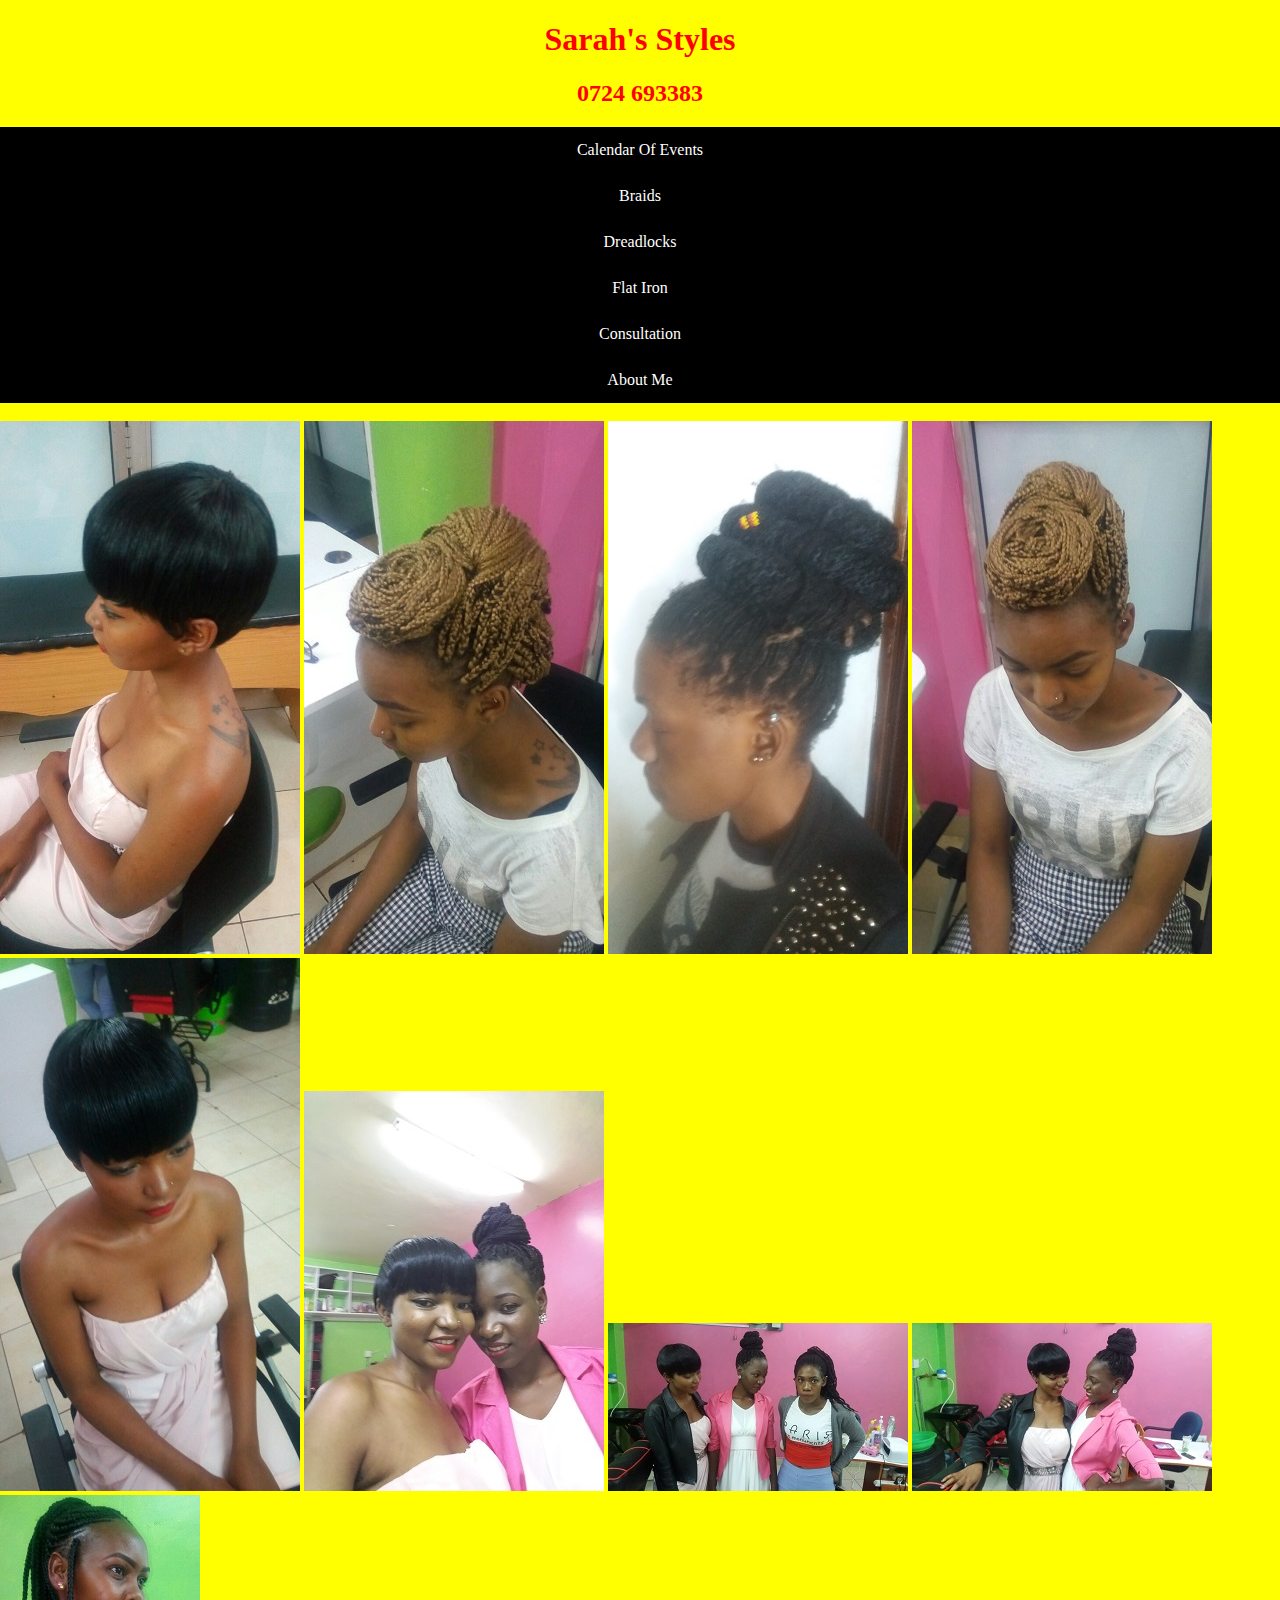
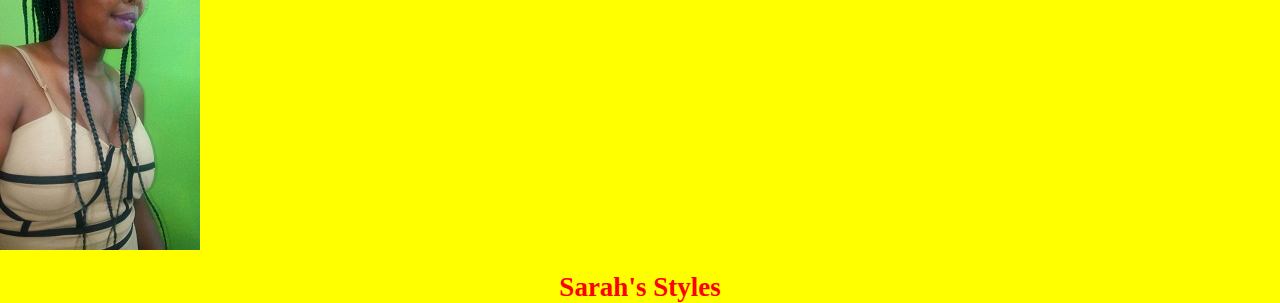
<file: index.html>
<!DOCTYPE html>
<html>
<meta name="viewport" content="width=device-width, initial-scale=1.0">
<head>
<link rel="stylesheet" type="text/css" href="css/style.css">
<title>Sarah's Styles</title>

<meta name="description=" content="Makeup By Winnie">

<style>
ul {
    list-style-type: none;
    margin: 0;
    padding: 0;
    overflow: hidden;
    background-color: Black;
}

li {
    float: center
	;
}

li a {
    display: block;
    color: white;
    text-align: center;
    padding: 14px 16px;
    text-decoration: none;
}

li a:hover {
    background-color: Black;
}
</style>

</head>

<body>

<h1>Sarah's Styles</h1>
<h2>0724 693383</h2>
<h2></h2>
<h3></h3>
<h3></h3>

<ul>
    <li><a href="calendarofevents.html">Calendar Of Events</a></li>
  <li><a class="active" href="index.html">Braids</a></li>
    <li><a href="Eyebrows.html">Dreadlocks</a></li>
  <li><a href="Skin.html">Flat Iron</a></li>
    <li><a href="Consultation.html">Consultation</a></li>
  <li><a href="aboutme.html">About Me</a></li>
</ul>

<br>


      <div class="parent">
	   <img class="half-page-image" src="images/i1.jpg">
	   <img class="half-page-image" src="images/i2.jpg">
		<img class="half-page-image" src="images/i3.jpg">
		<img class="half-page-image" src="images/i4.jpg">
	   <img class="half-page-image" src="images/i5.jpg">
		<img class="half-page-image" src="images/i6.jpg">
		<img class="half-page-image" src="images/i7.jpg">
	   <img class="half-page-image" src="images/i8.jpg">
	     <img class="half-page-image" src="images/i9.jpg">
   </div>
	 
 <br>
 
      <footer>
Sarah's Styles
	  </footer>
      

</body>
</html>
</file>
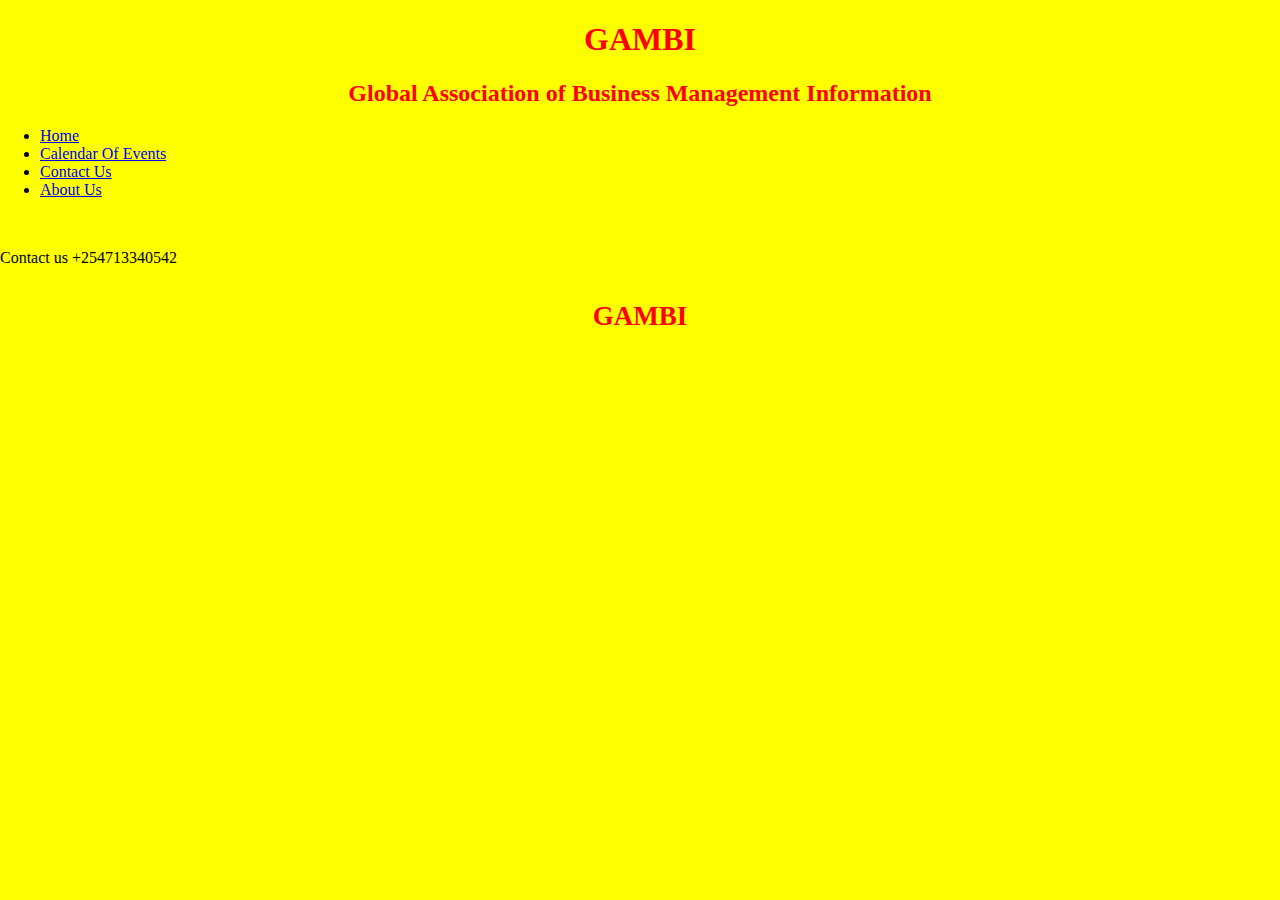
<file: calendarofevents.html>
<!DOCTYPE html>
<html>
<meta name="viewport" content="width=device-width, initial-scale=1.0">
<head>
<link rel="stylesheet" type="text/css" href="css/style.css">
<title>GAMBI Contact Us</title>

<meta name="description=" content="GAMBI Global Association of Business Management Information
Nairobi Kenya ICT Training General Management Customer Care Leadership Training Accounting
Financial Management">

<body>

<h1>GAMBI</h1>
<h2>Global Association of Business Management Information </h2>
<h2></h2>
<h3></h3>
<h3></h3>

<ul>
  <li><a class="active" href="index.html">Home</a></li>
  <li><a href="documents/calendarofevents.pdf" target="_blank">Calendar Of Events</a></li>
        <li><a href="contactus.html">Contact Us</a></li>
  <li><a href="aboutus.html">About Us</a></li>
  
</ul>


<br>

<p>
Contact us
+254713340542
</p>
      
	 
 <br>
 
      <footer>
	  GAMBI
	  </footer>
      

</body>
</html>
</file>
<file: css/style.css>
/*magenta, lime, fuschia, green, red*/
body {
		background-color: #ffff00;
	   	}

h1{
		text-align: center;
		color: red;
}


h2{
		text-align: center;
		color: red;
}


h3{
	
	text-align: center;
	color: red;
}

h4{

	text-align: center;
	color: red;
}
}

 {
    box-sizing: border-box;
}



body {
  margin: 0;
}

footer { 
text-align: center;
color: red;
font-weight: bold ;
font-size: 27px
 }

/* Style the header */
.header {
    background-color: #f1f1f1;
    padding: 20px;
    text-align: center;
	
}

/* Style the top navigation bar */
.topnav {
    overflow: hidden;
    background-color: #333;
}

/* Style the topnav links */
.topnav a {
    float: left;
    display: block;
    color: #f2f2f2;
    text-align: center;
    padding: 14px 16px;
    text-decoration: none;
}

/* Change color on hover */
.topnav a:hover {
    background-color: #ddd;
    color: black;
}
</style>
</head>
<body>

<div class="header">
  <h1>Header</h1>
</div>

<div class="topnav">
  <a href="#">Link</a>
  <a href="#">Link</a>
  <a href="#">Link</a>
</div>
</file>
